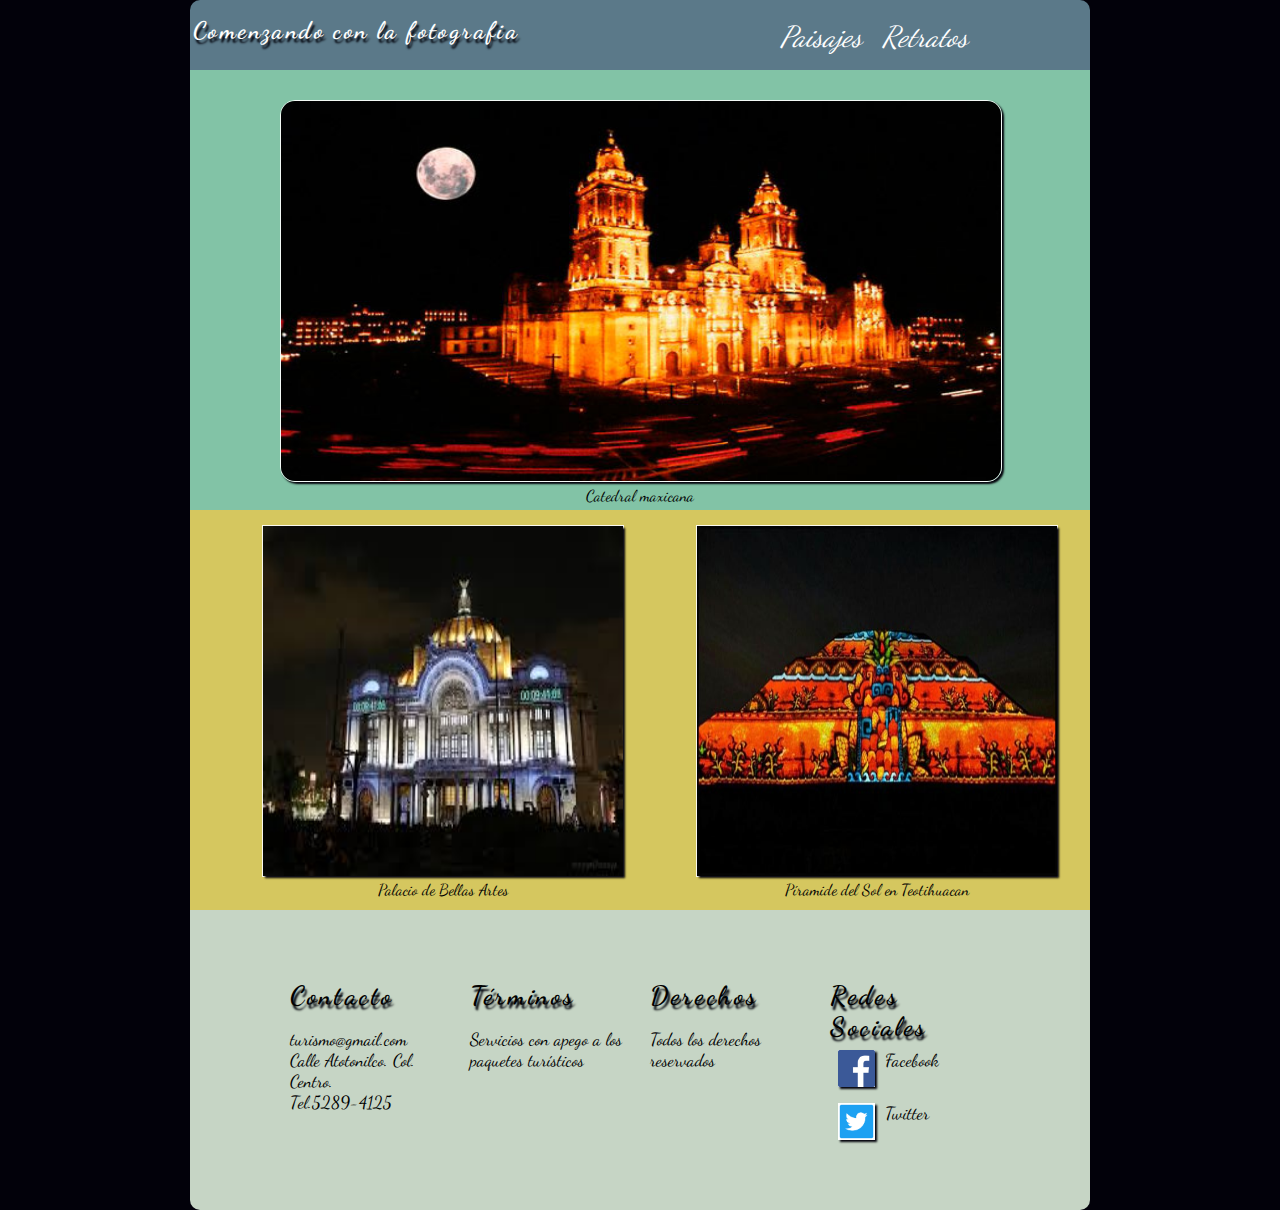
<file: index.html>
<!DOCTYPE html>
<html lang="en">
<head>
	<meta name="viewport" content="width=width-device, user-scalable=no">
	<meta charset="UTF-8">
	<title>Comenzando con la fotografia</title>
	<link rel="stylesheet" href="css/estilos.css">
		<link href="https://fonts.googleapis.com/css?family=Dancing+Script" rel="stylesheet">
</head>
<body>
<section id="contenedor" role="main">
	<section id="contenido">
	<header>
		<h1>Comenzando con la fotografia</h1>
		<nav>
			<ul>
				<li><a href="page/paisajes.html">Paisajes</a></li>
				<li><a href="page/retratos.html">Retratos</a></li>
			</ul>
		</nav>
	</header>
		<div id="centro">
			<div class="imgcen">
				<figure align="center">
					<img src="img/catedral.jpg" alt="Catedral mexicana">
					<figcaption>Catedral maxicana</figcaption>	
				</figure>
			</div>			
		</div>
		<div id="secundarias">
			<div id="der">
				<figure align="center">
					<img src="img/bellasartes.jpg" alt="Palacio de Bellas Artes">
					<figcaption>Palacio de Bellas Artes</figcaption>
				</figure>
			</div>
			<div id="izq">
				<figure align="center">
					<img src="img/piramide.jpg" alt="Piramide del Sol">
					<figcaption>Píramide del Sol en Teotihuacan</figcaption>
				</figure>
			</div>
		</div>
  
	<footer>
		<section id="contenedor2">
			<div class="caja">
				<h1>Contacto</h1>
				<p>turismo@gmail.com<br/>Calle Atotonilco. Col. Centro.<br/>Tel.5289-4125</p></div>
			<div class="caja"><h1>Términos</h1>
				<p>Servicios con apego a los paquetes turísticos</p>
			</div>
			<div class="caja"><h1>Derechos</h1>
				<p>Todos los derechos reservados</p>
			</div>
			<div class="caja"><h1>Redes Sociales</h1>
				<div class="logo"><img src="img/facebook.png" alt="facebook"><a href="https://www.facebook.com/" target="_blank">Facebook</a></div>
				<div class="logo"><img src="img/twtter.png" alt="Twitter"><a href="https://twitter.com/">Twitter</a></div>
			</div>
		</section>
	</footer>
</section>
</body>
</html>
</file>
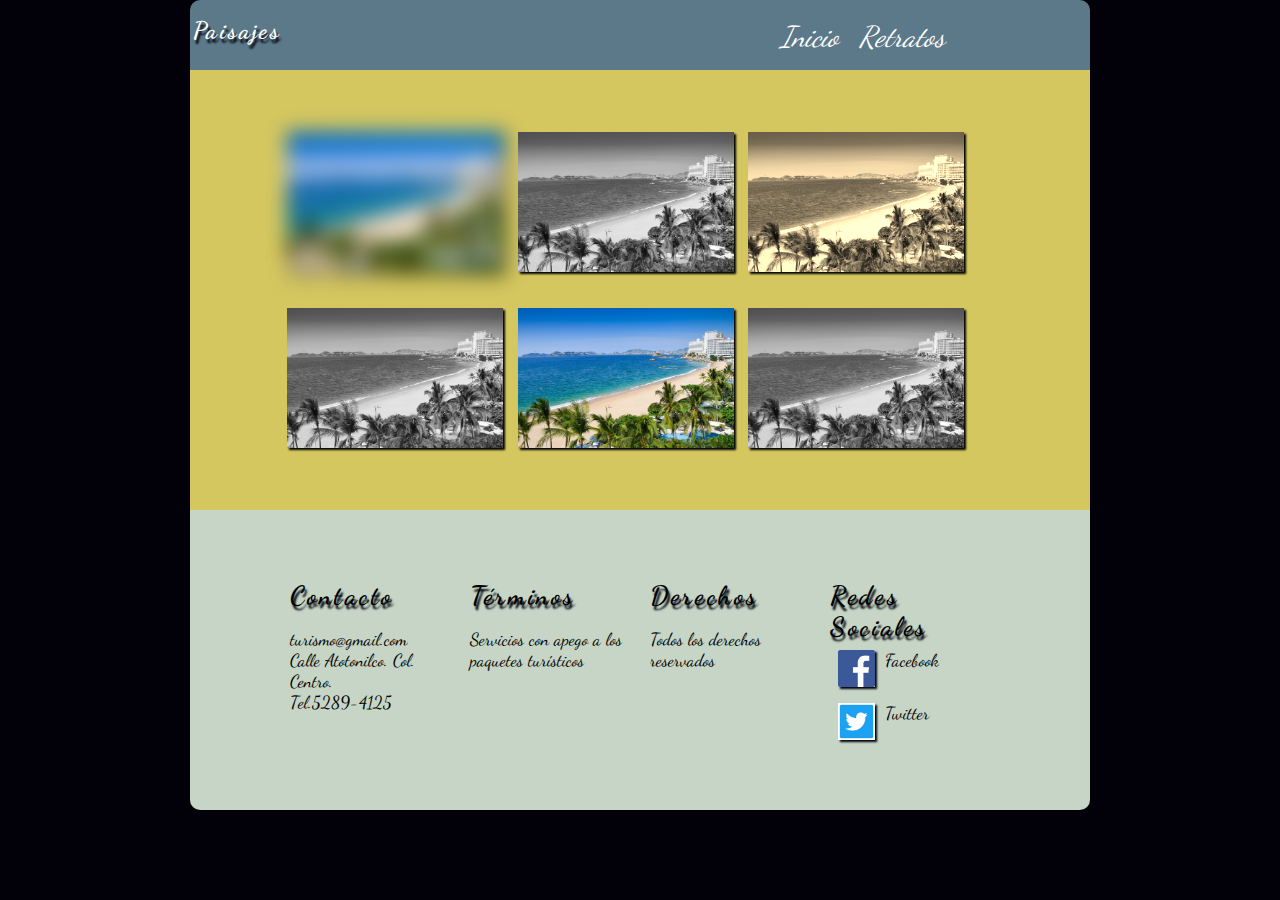
<file: page/paisajes.html>
<!DOCTYPE html>
<html lang="en">
<head>
	<meta name="viewport" content="width=width-device, user-scalable=no">
	<meta charset="UTF-8">
	<title>Comenzando con la fotografia</title>
	<link rel="stylesheet" href="../css/estilos.css">
	<link href="https://fonts.googleapis.com/css?family=Dancing+Script" rel="stylesheet">
	
</head>
<body>
<section id="contenedor" role="main">
	<section id="contenido">
	<header>
		<h1>Paisajes</h1>
		<nav>
			<ul>
				<li><a href="../index.html">Inicio</a></li>
				<li><a href="../page/retratos.html">Retratos</a></li>
			</ul>
		</nav>
	</header>
		<div id="centro2">
			<div id="contenedorimg">
					<div class="paisajes">
						<figure id="img1">
							<img src="../img/playa.jpg" alt="Playas mexicanas" width="100%" height="100%">
						</figure>
					</div>
					<div class="paisajes">
						<figure id="img2">
							<img src="../img/playa.jpg" alt="Playas mexicanas" width="100%" height="100%">
						</figure>
					</div>
					<div class="paisajes">
						<figure id="img3">
							<img src="../img/playa.jpg" alt="Playas mexicanas" width="100%" height="100%">
						</figure>
					</div>
					<div class="paisajes">
						<figure id="img4">
							<img src="../img/playa.jpg" alt="Playas mexicanas" width="100%" height="100%">
						</figure>
					</div>
					<div class="paisajes">
						<figure id="img5">
							<img src="../img/playa.jpg" alt="Playas mexicanas" width="100%" height="100%">
						</figure></div>
					<div class="paisajes">
						<figure id="img6">
							<img src="../img/playa.jpg" alt="Playas mexicanas" width="100%" height="100%">
						</figure>
					</div>								
			</div>
		</div>
			<!--<div class="imgcen">
				<figure align="center">
					<img src="img/catedral.jpg" alt="Catedral mexicana">
					<figcaption>Catedral maxicana</figcaption>	
				</figure>
			</div>			
		</div>
		<div id="secundarias">
			<div id="der">
				<figure align="center">
					<img src="img/bellasartes.jpg" alt="Palacio de Bellas Artes">
					<figcaption>Palacio de Bellas Artes</figcaption>
				</figure>
			</div>
			<div id="izq">
				<figure align="center">
					<img src="img/piramide.jpg" alt="Piramide del Sol">
					<figcaption>Píramide del Sol en Teotihuacan</figcaption>
				</figure>
			</div>
		</div>

	</section>		-->
	<footer>
		<section id="contenedor2">
			<div class="caja">
				<h1>Contacto</h1>
				<p>turismo@gmail.com<br/>Calle Atotonilco. Col. Centro.<br/>Tel.5289-4125</p></div>
			<div class="caja"><h1>Términos</h1>
				<p>Servicios con apego a los paquetes turísticos</p>
			</div>
			<div class="caja"><h1>Derechos</h1>
				<p>Todos los derechos reservados</p>
			</div>
			<div class="caja"><h1>Redes Sociales</h1>
				<div class="logo"><img src="../img/facebook.png" alt="facebook"><a href="https://www.facebook.com/" target="_blank">Facebook</a></div>
				<div class="logo"><img src="../img/twtter.png" alt="Twitter"><a href="https://twitter.com/">Twitter</a></div>
			</div>
		</section>
	</footer>
</section>
</body>
</html>
</file>
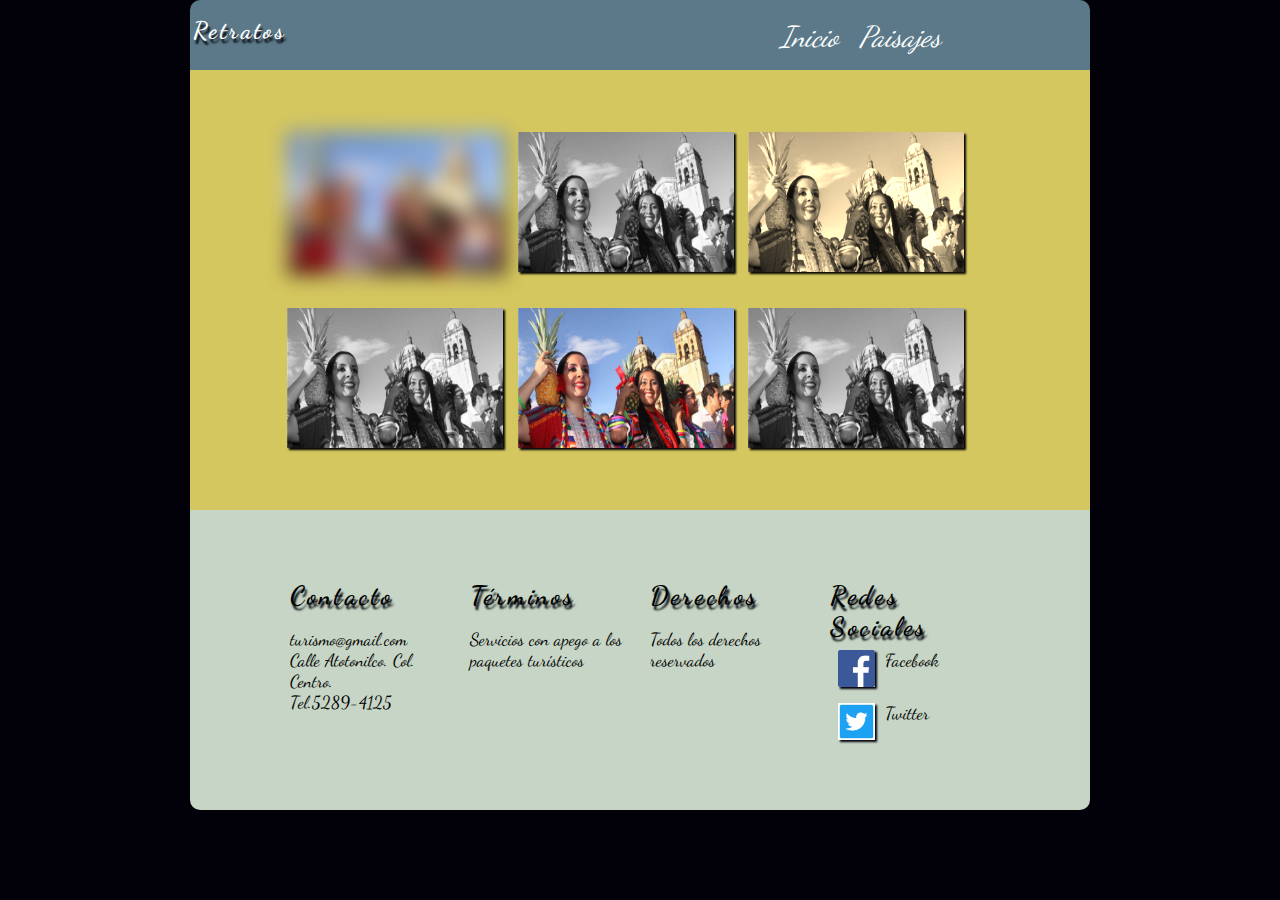
<file: page/retratos.html>
<!DOCTYPE html>
<html lang="en">
<head>
	<meta name="viewport" content="width=width-device, user-scalable=no">
	<meta charset="UTF-8">
	<title>Retratos</title>
	<link rel="stylesheet" href="../css/estilos.css">
	<link href="https://fonts.googleapis.com/css?family=Dancing+Script" rel="stylesheet">
	
</head>
<body>
<section id="contenedor" role="main">
	<section id="contenido">
	<header>
		<h1>Retratos</h1>
		<nav>
			<ul>
				<li><a href="../index.html">Inicio</a></li>
				<li><a href="../page/paisajes.html">Paisajes</a></li>
			</ul>
		</nav>
	</header>
		<div id="centro2">
			<div id="contenedorimg">
					<div class="paisajes">
						<figure id="img1">
							<img src="../img/gente.jpg" alt="Playas mexicanas" width="100%" height="100%">
						</figure>
					</div>
					<div class="paisajes">
						<figure id="img2">
							<img src="../img/gente.jpg" alt="Playas mexicanas" width="100%" height="100%">
						</figure>
					</div>
					<div class="paisajes">
						<figure id="img3">
							<img src="../img/gente.jpg" alt="Playas mexicanas" width="100%" height="100%">
						</figure>
					</div>
					<div class="paisajes">
						<figure id="img4">
							<img src="../img/gente.jpg" alt="Playas mexicanas" width="100%" height="100%">
						</figure>
					</div>
					<div class="paisajes">
						<figure id="img5">
							<img src="../img/gente.jpg" alt="Playas mexicanas" width="100%" height="100%">
						</figure></div>
					<div class="paisajes">
						<figure id="img6">
							<img src="../img/gente.jpg" alt="Playas mexicanas" width="100%" height="100%">
						</figure>
					</div>								
			</div>
		</div>
			<!--<div class="imgcen">
				<figure align="center">
					<img src="img/catedral.jpg" alt="Catedral mexicana">
					<figcaption>Catedral maxicana</figcaption>	
				</figure>
			</div>			
		</div>
		<div id="secundarias">
			<div id="der">
				<figure align="center">
					<img src="img/bellasartes.jpg" alt="Palacio de Bellas Artes">
					<figcaption>Palacio de Bellas Artes</figcaption>
				</figure>
			</div>
			<div id="izq">
				<figure align="center">
					<img src="img/piramide.jpg" alt="Piramide del Sol">
					<figcaption>Píramide del Sol en Teotihuacan</figcaption>
				</figure>
			</div>
		</div>

	</section>		-->
	<footer>
		<section id="contenedor2">
			<div class="caja">
				<h1>Contacto</h1>
				<p>turismo@gmail.com<br/>Calle Atotonilco. Col. Centro.<br/>Tel.5289-4125</p></div>
			<div class="caja"><h1>Términos</h1>
				<p>Servicios con apego a los paquetes turísticos</p>
			</div>
			<div class="caja"><h1>Derechos</h1>
				<p>Todos los derechos reservados</p>
			</div>
			<div class="caja"><h1>Redes Sociales</h1>
				<div class="logo"><img src="../img/facebook.png" alt="facebook"><a href="https://www.facebook.com/" target="_blank">Facebook</a></div>
				<div class="logo"><img src="../img/twtter.png" alt="Twitter"><a href="https://twitter.com/">Twitter</a></div>
			</div>
		</section>
	</footer>
</section>
</body>
</html>
</file>
<file: css/estilos.css>
body{
	width: 90%;
	margin: 0 5%;
	font-family: 'Dancing Script', cursive; 
	background-color:#02010a; 
}
img{
	box-shadow: 2px 2px 2px #02010a;
}
header{
	width:100%;
	height: 70px;
	border-top-left-radius: 10px; 
	border-top-right-radius: 10px;
	background-color: #5b7989;
}
h1{
	float: left;
	margin-left: 3px;
	padding: 0;
	color: rgb(255,255,255);
	text-shadow: 2px 4px 2px rgb(1,2,10);
	font-size: 1.5em;
	letter-spacing: .1em;
}
nav{
	float: right;
	width: 40%;
}
ul{
	list-style-type: none;
	margin: 0;
	overflow: none;
	height: 100%; 
}
li{
	float: left;
	display: block;
	margin:0 10px;
	padding: 20px 0;
	color: rgb(255,255,255);
	font-size: 1.5em;
	font-style: italic;
	text-decoration-line: none;
}
#contenido{
	display:flex;
	flex-direction: column;
	display:-webkit-flex;
	-webkit-flex-direction: column;
	display:-moz-flex;
	-moz-flex-direction: column;
	width: 900px;
	margin: 0 auto;
}
#centro{display: flex;
	display: -webkit-flex;
	flex-direction: row;
	-webkit-flex-direction: row;
	width: 100%;
	height: 440px;
	background-color: #82c3a6;
}
#centro2{
	width: 100%;
	height: 440px;
	background-color: #d5c75f;
	display: flex;
	display: -webkit-flex;
	display: -moz-flex;
	flex-direction: column;
	-webkit-flex-direction: column; 
	-moz-flex-direction:column;	
}
#contenedorimg{
	width: 80%;
	height: 80%;
	margin: auto 10%;
	display: flex;
	display: -webkit-flex;
	display: -moz-flex;
	flex-flow: wrap row;
	-webkit-flex-flow: wrap row;	
	-moz-flex-flow: wrap row;	
}
.paisajes{
	width: 30%;
	height: 40%;
	margin: auto 1%;
}
#centro3{
	width: 100%;
	height: 440px;
	background-color: #d5c75f;
	display: flex;
	display: -webkit-flex;
	display: -moz-flex;
	flex-direction: column;
	-webkit-flex-direction: column; 
	-moz-flex-direction:column;	
}
#contenedorimg1{
	width: 80%;
	height: 80%;
	margin: auto 10%;
	border: 2px solid red;
	display: flex;
	display: -webkit-flex;
	display: -moz-flex;
	flex-flow: wrap row;
	-webkit-flex-flow: wrap row;	
	-moz-flex-flow: wrap row;	
}

#secundarias{
	display: flex;
	flex-flow: row;
	background-color: #d5c75f;
	width: 100%;
	height: 400px;
}
#centro figure img{
	width: 70%;
	height: 400px;
	border:1px solid rgba(255,255,255,0.9);
	border-radius: 15px;
}
.imgcen{
	width:80%;
	height: 380px;
	margin: auto 10%;
}
#img1{
	filter: blur(10px);
}
#img2, #img4, #img6{
	filter: grayscale(100%);
}
#img3{
	filter: sepia(100%);
}
#centro .imgcen figure img{
	width: 100%;
	height: 100%;
}
#der{
	width: 40%;
	height: 350px;
	border:1px solid rgba(255,255,255,0.9);
	margin-left: 8%; 
	margin-top: 15px;
	transition: transform, 2s; 
	transition: box-shadow: 2s; 
	transition: border: 2s; 
}
#der:hover{
	transform: rotateZ(10deg);
	box-shadow: 10px 10px 8px rgb(12,34,56);
	border: 2px solid #82c3a6;
}
#izq{
	width: 40%;
	height: 350px;
	border:1px solid rgba(255,255,255,0.9);
	margin-left: 8%; 
	margin-top: 15px;
	transition: transform 2s;
}
#izq:hover{
	transform: translate(5px,-20px);
}
figure{
	width: 100%;
	height: 100%;
	margin: 0;
	padding:0;
}
figure img{
	width: 100%;
	height: 100%;
	margin: 0;
	padding: 0;
	overflow: none;
}
footer{
	display: flex;
	display: -webkit-flex;
	flex-direction: row;
	-webkit-flex-direction: row;
	width: 100%;
	height: 300px;
	border-bottom-left-radius:10px;  
	border-bottom-right-radius:10px;
	background-color: #C6d5c5;
}
header a{
	color:rgb(255,255,255);
	font-size: 1.2em;
	font-style: bold; 
	text-decoration: none;
}
footer a{
	color: rgb(0,0,0);
	margin: 0 25%;
	text-decoration: none;
}
a:hover{
	background-color: rgba(255,255,255,0.4);
	border-radius:10px;
}
#contenedor2{
	display: flex;
	display: -webkit-flex;
	flex-direction: row;
	-webkit-flex-direction: row;
	width: 87%;
	height: 200px;
	margin: auto 10%;
	
}
.caja{
	display: flex;
	display: -webkit-flex;
	flex-direction: column;
	-webkit-flex-direction: column;
	width: 25%;
	height: 80%;
	margin: auto 10px;
	font-size: 1.1em;
}
.logo{
	display: flex;
	flex-direction: row;
	width: 23%;
	margin: 5%;
	transition: scale 1s;
	
}
.logo:hover{
	transform: scale(.9);
}
section .logo img{
	width: 100%;
	height: 100%;
	margin-right: 3%;
}
section .logo a{
	margin-right:3%; 
}

footer h1{
	font-size: 1.5em;
	color: rgb(1,1,1);
	margin: 0;
}

@media all and (max-width: 380px){
	header{
		display: flex;
		flex-direction:column;
		width: 100%;
		height: 90px;
	}
	nav{
		width: 100%;
	}
	h1{	
		margin: 3% auto;
		font-size: 1em;
	}
	ul{
		display: flex;
		flex-direction: row;
		margin:0;
	}
	li{
		width: 30%;
		padding: 0;
		margin: auto 5%;
		font-size: 1em;
		color: rgb(255,255,255);
		text-align: center;
		
	}
	#contenido{
		width: 100%;
	}

	#contenedor{
		display: flex;
		flex-direction: column;
		width: 100%;
	}
	#centro{
		width: 100%;
		height: 200px;
		display: flex;
		flex-direction: column;
	}
	.imgcen{
		width: 80%;
		height: 70%;
	}
	#centro2{
		width: 100%;
		height: 1000px;
		display: flex;
		flex-direction: column;
		flex-wrap: nowrap;
		border: 2px solid black;
	}
	#secundarias{
		display: flex;
		flex-direction: column;
		width: 100%;
		height: 350px;
	}
	#izq{
		width: 80%;
		height: 40%;			}
	#der{
		width:80%;
		height: 40%;
		margin-top: 3%;
	}
		footer{
		display: flex;
		flex-direction: column;
		width: 100%;
		height: 600px;
	}
	#contenedor2{
		display: flex;
		flex-direction: column;
		width: 80%;
		height: 80%;
	}
	.caja{
		width: 95%;
		height: 70%;
		margin: 0.5% auto;
		font-size: 1em;
		padding: 0 2%;
	}
	.logo{
		width:17px;
		height:17px;
	}
	#contenedorimg{
		height: 900px;
	}
	.paisajes{
	width: 100%;
	height: 15%;
	padding:0;
	}
}
</file>
